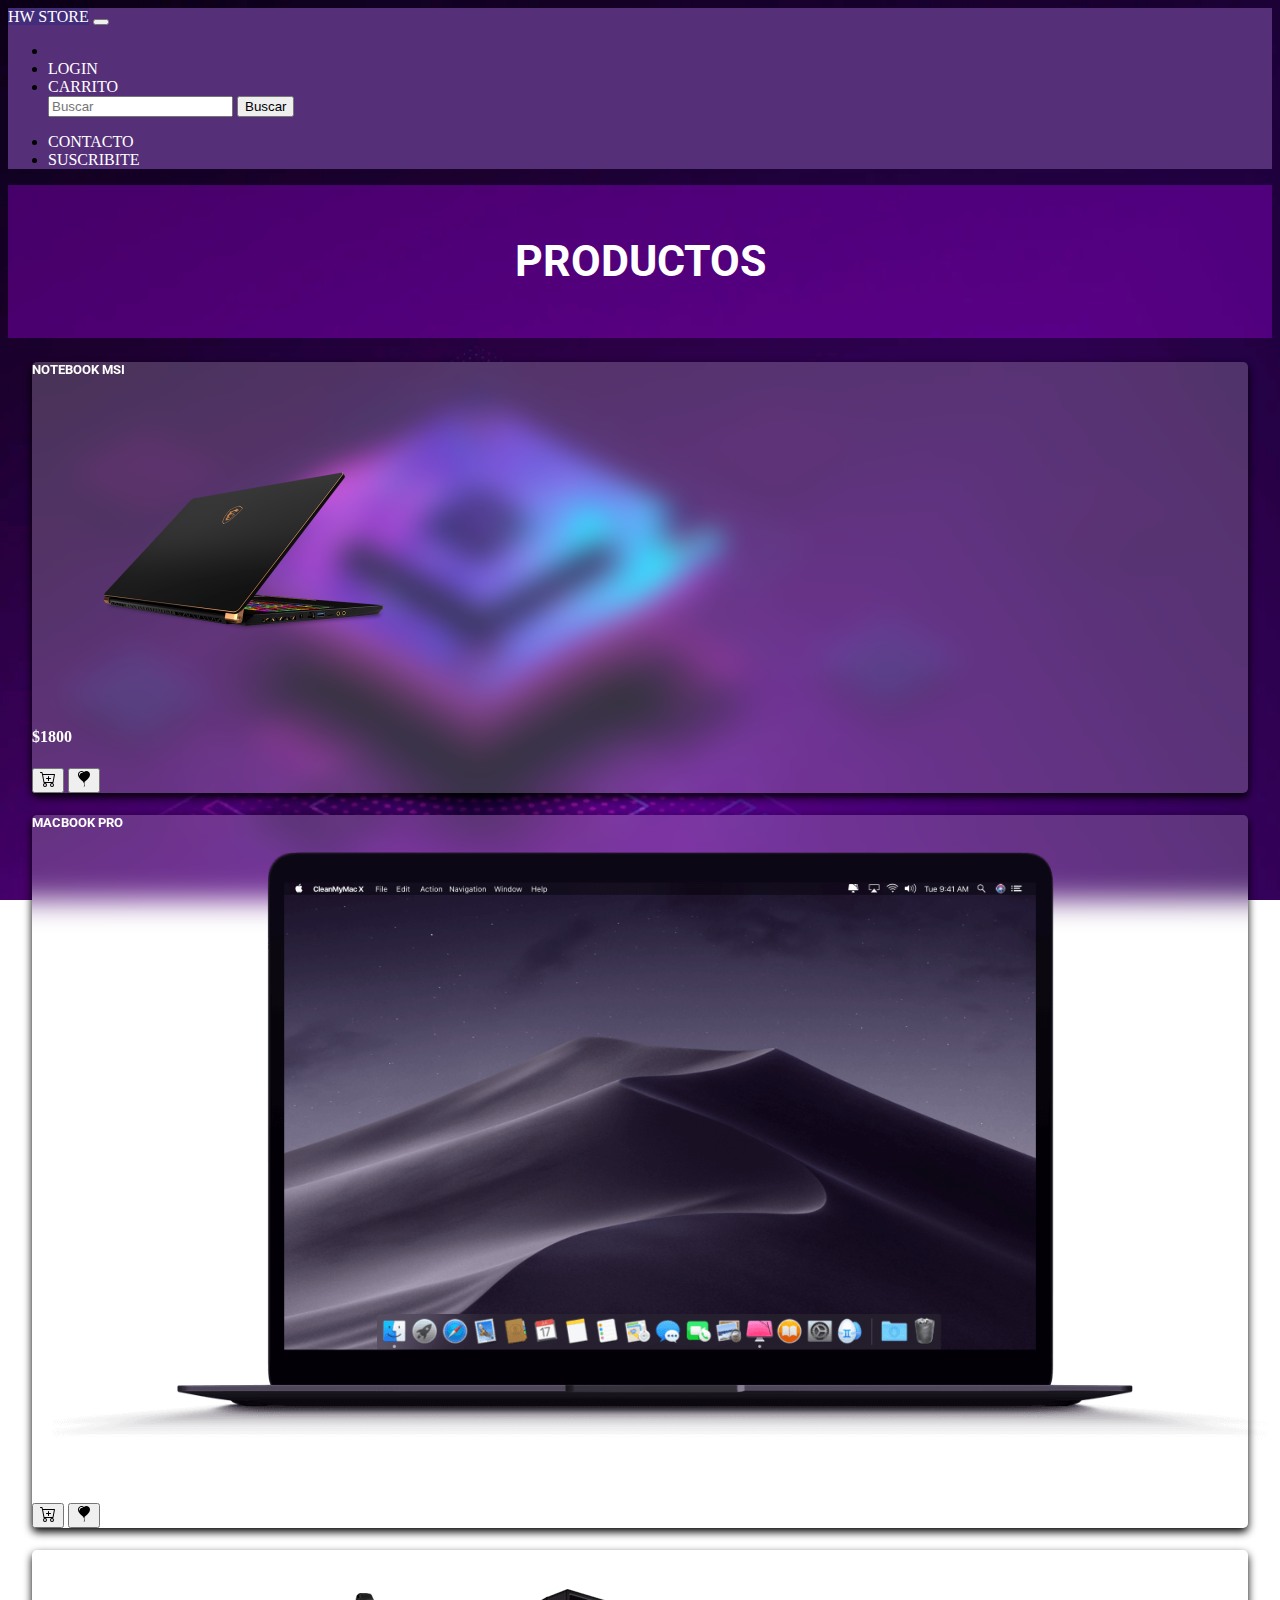
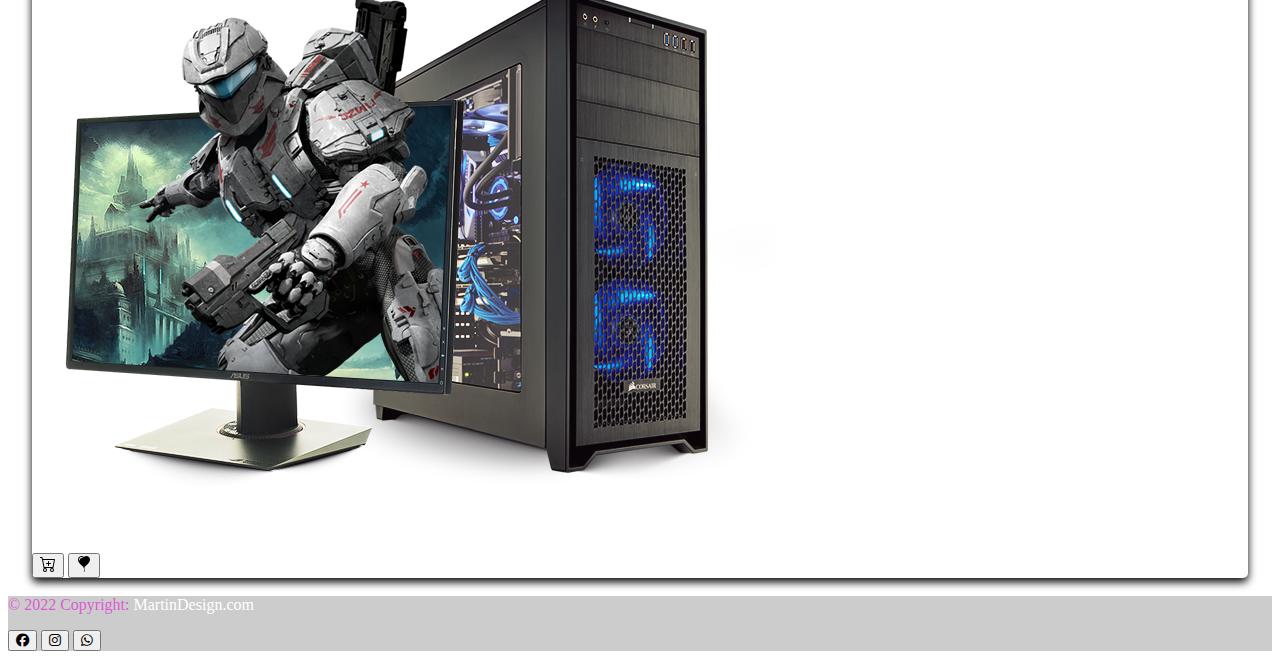
<file: index.html>
<!DOCTYPE html>
<html lang="es">
<head>
    <meta charset="UTF-8">
    <meta http-equiv="X-UA-Compatible" content="IE=edge">
    <meta name="viewport" content="width=device-width, initial-scale=1.0">
    <link rel="preconnect" href="https://fonts.gstatic.com">
    <link href="https://fonts.googleapis.com/css2?family=Roboto:wght@300&display=swap" rel="stylesheet">
    <link href="https://cdn.jsdelivr.net/npm/bootstrap@5.2.3/dist/css/bootstrap.min.css" rel="stylesheet" integrity="sha384-rbsA2VBKQhggwzxH7pPCaAqO46MgnOM80zW1RWuH61DGLwZJEdK2Kadq2F9CUG65" crossorigin="anonymous">
    <link rel="stylesheet" href="https://cdn.jsdelivr.net/npm/@fortawesome/fontawesome-free@6.1.0/css/all.css">    
    <!-- Custom CSS -->
    <link rel="stylesheet" href="./css/styles.css">   
    <title>HW Store</title>
    <link rel="icon" type="image/x-icon" href="img/favicon-16x16.png">
</head>

<body class="d-flex flex-column min-vh-100">

<header >    
    <nav class="navbar navbar-expand-lg navcustom">    
        <div class="container-fluid ">
          <a class="navbar-brand logo alogo " href="index.html">HW STORE</a>
          <button class="navbar-toggler" type="button" data-bs-toggle="collapse" data-bs-target="#navbarSupportedContent" 
                aria-controls="navbarSupportedContent" aria-expanded="false" aria-label="Toggle navigation">
            <span class="navbar-toggler-icon"></span>
          </button>
          <div class="collapse navbar-collapse flex-grow-1 d-flex " id="navbarSupportedContent">
            <ul class="navbar-nav me-auto mb-2 mb-lg-0 navcustom">
              <li class="nav-item">
              </li>
              <li class="nav-item ">
                <a class="nav-link " href="./pages/login.html">LOGIN</a>
              </li>              
              <li class="nav-item">
                <a class="nav-link" href="./pages/carrito.html">CARRITO</a>
              </li>
              
              <div>
                  <form class="d-flex " role="buscar">
                      <input class="form-control me-2" type="buscar" placeholder="Buscar" aria-label="Buscar">
                      <button class="btn btn-outline-success" type="submit">Buscar</button>
                    </form>         

                </div>          
            </ul>
            <div class="collapse navbar-collapse" id="navbarScroll">
                <ul class="navbar-nav ms-auto mb-2 mb-lg-0">
                  <li class="nav-item">
                    <a class="nav-link" href="./pages/contacto.html">CONTACTO</a>
                  </li>
                  <li class="nav-item">
                    <a class="nav-link " href="./pages/suscribite.html">SUSCRIBITE</a>
                </li>                                                              
                </ul>
              </div>

          </div>
        </div>
      </nav>
</header>

<main>        

    <section class="portada-index">

        <div class="portada-texto">
            <h2>PRODUCTOS</h2>
        </div>        

    <div class="container mt-5 mb-3">
        <div class="row ">
            <div class="col-md-4 ">
                <div class="card p-3 mb-2 micard">
                    <div class="d-flex justify-content-between">
                        <div class="d-flex flex-row align-items-center">                            
                            <div class="ms-3 c-details misitems">
                                <h5>NOTEBOOK MSI</h5>
                            </div>
                        </div>                        
                    </div>
                    <div class="mt-5">
                                <div class="row d-flex justify-content-center my-4 misitems">
                                    <img src="./img/MSI.png" class="w-100 link1" alt="Articulo">
                                    <h4 class="d-flex flex-row align-items-center">$1800</h4>
                                </div>                                            
                                <button type="button" class="btn btn-primary btn-lg btn-block " data-mdb-toggle="tooltip"
                                title="Agregar al carrito">
                                <svg xmlns="http://www.w3.org/2000/svg" width="16" height="16" fill="currentColor" class="bi bi-cart-plus" viewBox="0 0 16 16">
                                    <path d="M9 5.5a.5.5 0 0 0-1 0V7H6.5a.5.5 0 0 0 0 1H8v1.5a.5.5 0 0 0 1 0V8h1.5a.5.5 0 0 0 0-1H9V5.5z"/>
                                    <path d="M.5 1a.5.5 0 0 0 0 1h1.11l.401 1.607 1.498 7.985A.5.5 0 0 0 4 12h1a2 2 0 1 0 0 4 2 2 0 0 0 0-4h7a2 2 0 1 0 0 4 2 2 0 0 0 0-4h1a.5.5 0 0 0 .491-.408l1.5-8A.5.5 0 0 0 14.5 3H2.89l-.405-1.621A.5.5 0 0 0 2 1H.5zm3.915 10L3.102 4h10.796l-1.313 7h-8.17zM6 14a1 1 0 1 1-2 0 1 1 0 0 1 2 0zm7 0a1 1 0 1 1-2 0 1 1 0 0 1 2 0z"/>
                                  </svg>
                              </button>

                      <button type="button" class="btn btn-danger btn-lg btn-block " data-mdb-toggle="tooltip"
                      title="Agregar al carrito">
                        <svg xmlns="http://www.w3.org/2000/svg" width="16" height="16" fill="currentColor" class="bi bi-balloon-heart-fill" viewBox="0 0 16 16">
                            <path fill-rule="evenodd" d="M8.49 10.92C19.412 3.382 11.28-2.387 8 .986 4.719-2.387-3.413 3.382 7.51 10.92l-.234.468a.25.25 0 1 0 .448.224l.04-.08c.009.17.024.315.051.45.068.344.208.622.448 1.102l.013.028c.212.422.182.85.05 1.246-.135.402-.366.751-.534 1.003a.25.25 0 0 0 .416.278l.004-.007c.166-.248.431-.646.588-1.115.16-.479.212-1.051-.076-1.629-.258-.515-.365-.732-.419-1.004a2.376 2.376 0 0 1-.037-.289l.008.017a.25.25 0 1 0 .448-.224l-.235-.468ZM6.726 1.269c-1.167-.61-2.8-.142-3.454 1.135-.237.463-.36 1.08-.202 1.85.055.27.467.197.527-.071.285-1.256 1.177-2.462 2.989-2.528.234-.008.348-.278.14-.386Z"/>
                          </svg>                    
                      </button>
                      
                    </div>
                </div>
            </div>    

            <div class="col-md-4 ">
                <div class="card p-3 mb-2 micard">
                    <div class="d-flex justify-content-between">
                        <div class="d-flex flex-row align-items-center">                            
                            <div class="ms-3 c-details misitems">
                                <h5>MACBOOK PRO</h5>
                            </div>
                        </div>                        
                    </div>
                    <div class="mt-5">
                                <div class="row d-flex justify-content-center my-4 misitems">
                                    <img src="./img/macbpro.png" class="w-100 link1" alt="Articulo" >
                                    <h4 class="d-flex flex-row align-items-center">$3000</h4>
                                </div>                                            
                                <button type="button" class="btn btn-primary btn-lg btn-block " data-mdb-toggle="tooltip"
                                title="Agregar al carrito">
                                <svg xmlns="http://www.w3.org/2000/svg" width="16" height="16" fill="currentColor" class="bi bi-cart-plus" viewBox="0 0 16 16">
                                    <path d="M9 5.5a.5.5 0 0 0-1 0V7H6.5a.5.5 0 0 0 0 1H8v1.5a.5.5 0 0 0 1 0V8h1.5a.5.5 0 0 0 0-1H9V5.5z"/>
                                    <path d="M.5 1a.5.5 0 0 0 0 1h1.11l.401 1.607 1.498 7.985A.5.5 0 0 0 4 12h1a2 2 0 1 0 0 4 2 2 0 0 0 0-4h7a2 2 0 1 0 0 4 2 2 0 0 0 0-4h1a.5.5 0 0 0 .491-.408l1.5-8A.5.5 0 0 0 14.5 3H2.89l-.405-1.621A.5.5 0 0 0 2 1H.5zm3.915 10L3.102 4h10.796l-1.313 7h-8.17zM6 14a1 1 0 1 1-2 0 1 1 0 0 1 2 0zm7 0a1 1 0 1 1-2 0 1 1 0 0 1 2 0z"/>
                                  </svg>
                              </button>

                      <button type="button" class="btn btn-danger btn-lg btn-block " data-mdb-toggle="tooltip"
                      title="Agregar al carrito">
                        <svg xmlns="http://www.w3.org/2000/svg" width="16" height="16" fill="currentColor" class="bi bi-balloon-heart-fill" viewBox="0 0 16 16">
                            <path fill-rule="evenodd" d="M8.49 10.92C19.412 3.382 11.28-2.387 8 .986 4.719-2.387-3.413 3.382 7.51 10.92l-.234.468a.25.25 0 1 0 .448.224l.04-.08c.009.17.024.315.051.45.068.344.208.622.448 1.102l.013.028c.212.422.182.85.05 1.246-.135.402-.366.751-.534 1.003a.25.25 0 0 0 .416.278l.004-.007c.166-.248.431-.646.588-1.115.16-.479.212-1.051-.076-1.629-.258-.515-.365-.732-.419-1.004a2.376 2.376 0 0 1-.037-.289l.008.017a.25.25 0 1 0 .448-.224l-.235-.468ZM6.726 1.269c-1.167-.61-2.8-.142-3.454 1.135-.237.463-.36 1.08-.202 1.85.055.27.467.197.527-.071.285-1.256 1.177-2.462 2.989-2.528.234-.008.348-.278.14-.386Z"/>
                          </svg>                    
                      </button>
                    </div>
                </div>
            </div>               

            <div class="col-md-4 ">
                <div class="card p-3 mb-2 micard  ">
                    <div class="d-flex justify-content-between">
                        <div class="d-flex flex-row align-items-center">                            
                            <div class="ms-3 c-details misitems">
                                <h5>GAMING PC</h5>
                            </div>
                        </div>                        
                    </div>
                    <div class="mt-5">
                                <div class="row d-flex justify-content-center my-4 misitems">
                                    <img src="./img/pc.png" class="w-100 link1"  alt="Articulo" >
                                    <h4 class="d-flex flex-row align-items-center">$2500</h4>
                                </div>                                            
                                <button type="button" class="btn btn-primary btn-lg btn-block  " data-mdb-toggle="tooltip"
                                title="Agregar al carrito">
                                <svg xmlns="http://www.w3.org/2000/svg" width="16" height="16" fill="currentColor" class="bi bi-cart-plus" viewBox="0 0 16 16">
                                    <path d="M9 5.5a.5.5 0 0 0-1 0V7H6.5a.5.5 0 0 0 0 1H8v1.5a.5.5 0 0 0 1 0V8h1.5a.5.5 0 0 0 0-1H9V5.5z"/>
                                    <path d="M.5 1a.5.5 0 0 0 0 1h1.11l.401 1.607 1.498 7.985A.5.5 0 0 0 4 12h1a2 2 0 1 0 0 4 2 2 0 0 0 0-4h7a2 2 0 1 0 0 4 2 2 0 0 0 0-4h1a.5.5 0 0 0 .491-.408l1.5-8A.5.5 0 0 0 14.5 3H2.89l-.405-1.621A.5.5 0 0 0 2 1H.5zm3.915 10L3.102 4h10.796l-1.313 7h-8.17zM6 14a1 1 0 1 1-2 0 1 1 0 0 1 2 0zm7 0a1 1 0 1 1-2 0 1 1 0 0 1 2 0z"/>
                                  </svg>
                              </button>

                      <button type="button" class="btn btn-danger btn-lg btn-block " data-mdb-toggle="tooltip"
                      title="Agregar al carrito">
                        <svg xmlns="http://www.w3.org/2000/svg" width="16" height="16" fill="currentColor" class="bi bi-balloon-heart-fill" viewBox="0 0 16 16">
                            <path fill-rule="evenodd" d="M8.49 10.92C19.412 3.382 11.28-2.387 8 .986 4.719-2.387-3.413 3.382 7.51 10.92l-.234.468a.25.25 0 1 0 .448.224l.04-.08c.009.17.024.315.051.45.068.344.208.622.448 1.102l.013.028c.212.422.182.85.05 1.246-.135.402-.366.751-.534 1.003a.25.25 0 0 0 .416.278l.004-.007c.166-.248.431-.646.588-1.115.16-.479.212-1.051-.076-1.629-.258-.515-.365-.732-.419-1.004a2.376 2.376 0 0 1-.037-.289l.008.017a.25.25 0 1 0 .448-.224l-.235-.468ZM6.726 1.269c-1.167-.61-2.8-.142-3.454 1.135-.237.463-.36 1.08-.202 1.85.055.27.467.197.527-.071.285-1.256 1.177-2.462 2.989-2.528.234-.008.348-.278.14-.386Z"/>
                          </svg>                    
                      </button>
                    </div>
                </div>
            </div>           
        </div>        
    </section>
</main>

<footer class="text-center text-lg-start mt-auto">
    <div class="text-center p-3 mifooter">
      <p>© 2022 Copyright: <a href="#" class="links">MartinDesign.com</a>  </p>
      <button class="btn btn-primary" type="button">
        <i class="fa-brands fa-facebook"></i>
      </button>
      <button class="btn btn-danger" type="button">
        <i class="fa-brands fa-instagram"></i>
      </button>
      <button class="btn btn-success" type="button">
        <i class="fa-brands fa-whatsapp"></i>
      </button>   
    </div>
  </footer>


    <script src="https://cdn.jsdelivr.net/npm/bootstrap@5.2.3/dist/js/bootstrap.bundle.min.js" integrity="sha384-kenU1KFdBIe4zVF0s0G1M5b4hcpxyD9F7jL+jjXkk+Q2h455rYXK/7HAuoJl+0I4" crossorigin="anonymous"></script>
</body>
</html>
</file>
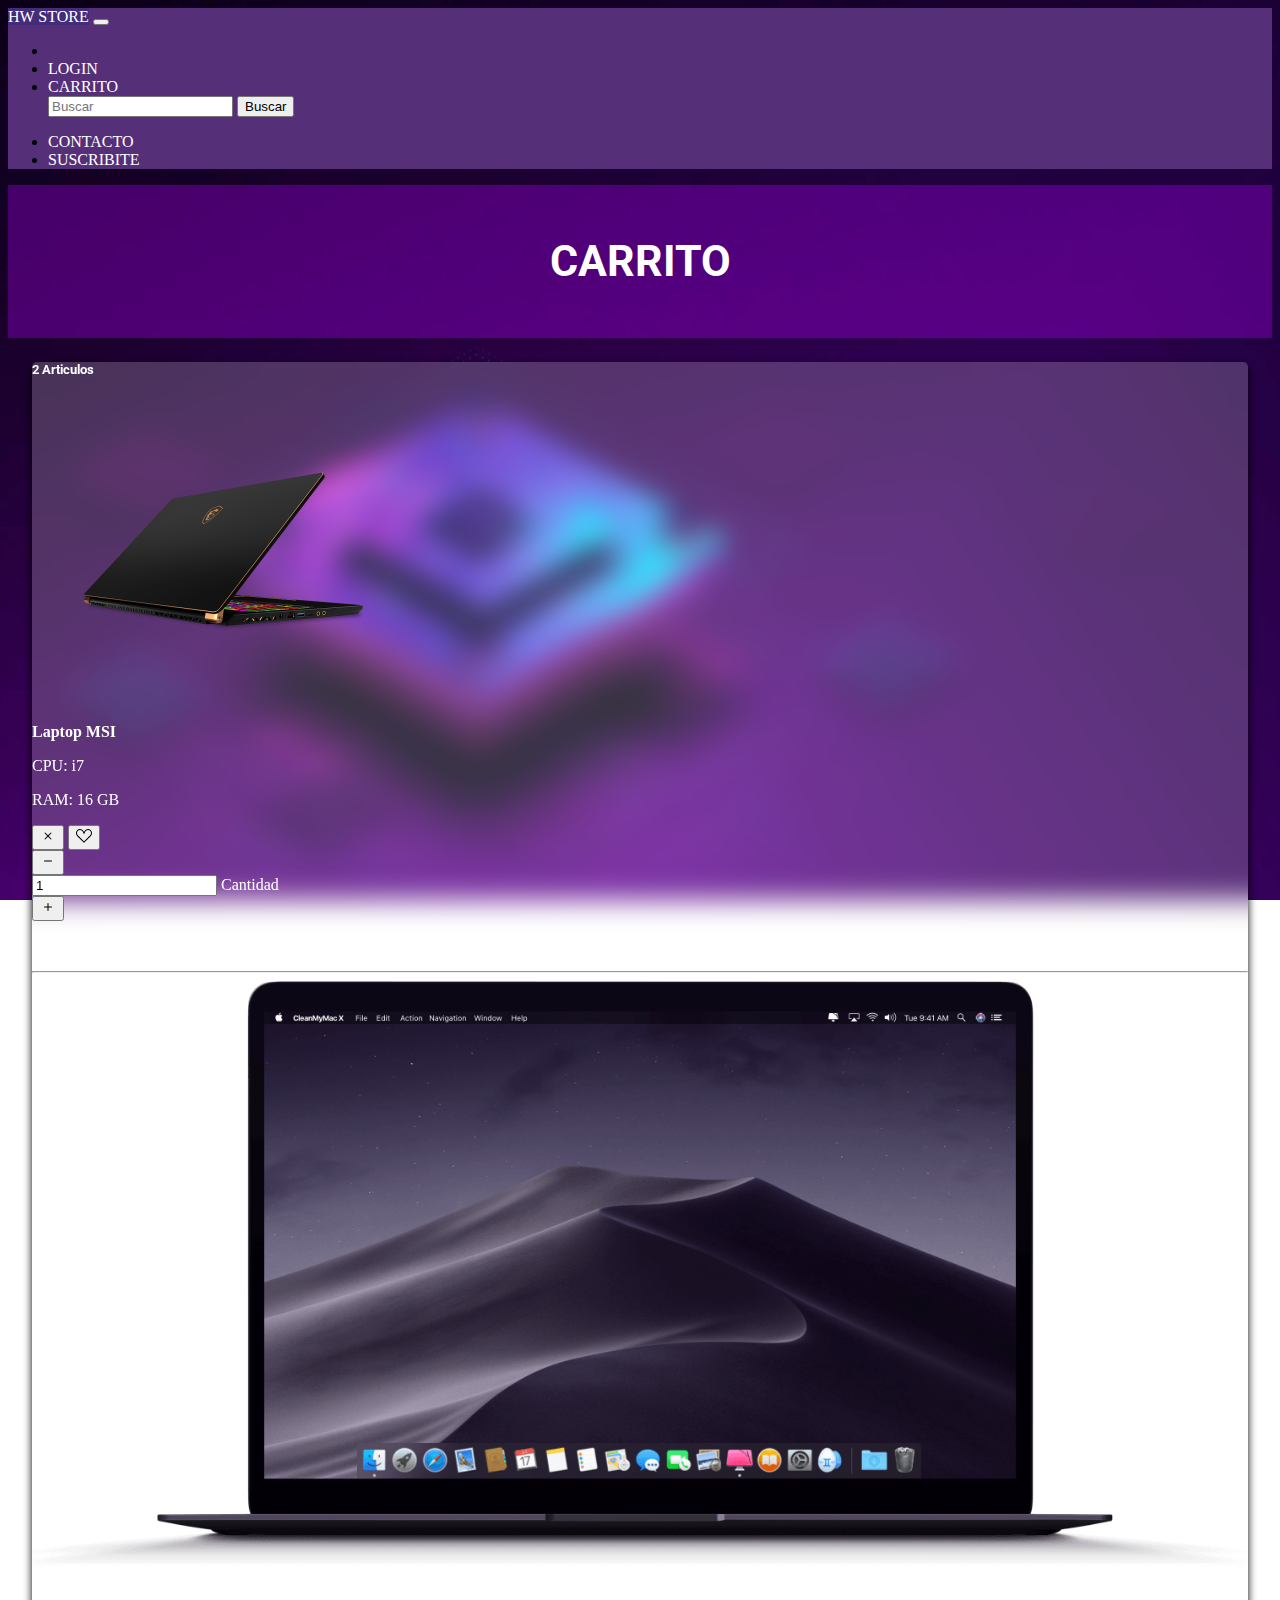
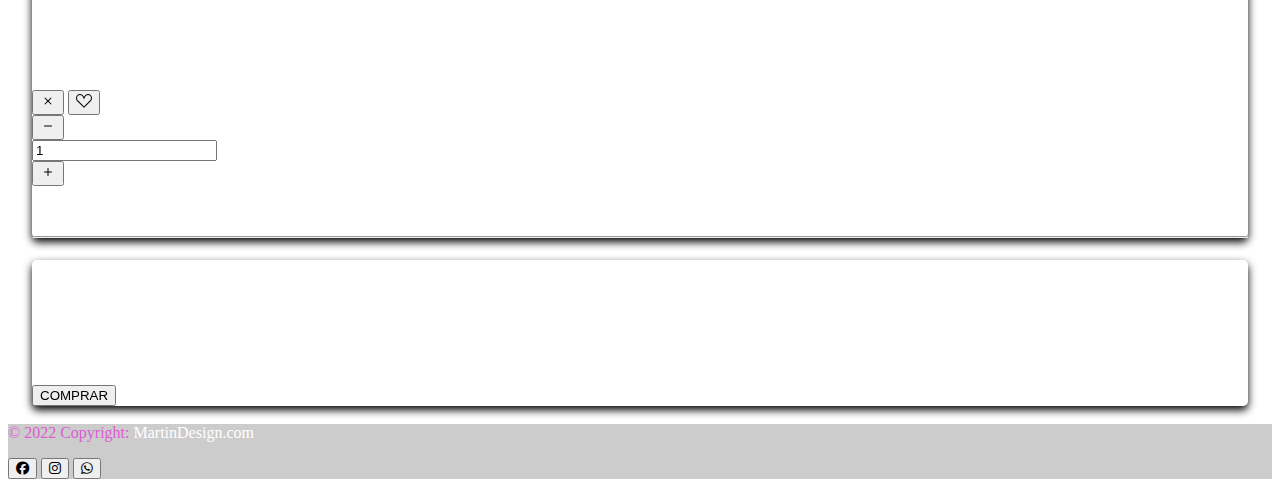
<file: pages/carrito.html>
<!DOCTYPE html>
<html lang="es">
<head>
    <meta charset="UTF-8">
    <meta http-equiv="X-UA-Compatible" content="IE=edge">
    <meta name="viewport" content="width=device-width, initial-scale=1.0">    
    <link rel="preconnect" href="https://fonts.gstatic.com">
    <link href="https://fonts.googleapis.com/css2?family=Roboto:wght@300&display=swap" rel="stylesheet">
    <link href="https://cdn.jsdelivr.net/npm/bootstrap@5.2.3/dist/css/bootstrap.min.css" rel="stylesheet" integrity="sha384-rbsA2VBKQhggwzxH7pPCaAqO46MgnOM80zW1RWuH61DGLwZJEdK2Kadq2F9CUG65" crossorigin="anonymous">
    <link rel="stylesheet" href="https://cdn.jsdelivr.net/npm/@fortawesome/fontawesome-free@6.1.0/css/all.css">    
    <!-- Custom CSS -->    
    <link rel="stylesheet" href="../css/styles.css">     
    <title>HW Store</title>
    <link rel="icon" type="image/x-icon" href="../img/favicon-16x16.png">
</head>
<body class="d-flex flex-column min-vh-100">
  <header>    
      <nav class="navbar navbar-expand-lg navcustom">    
        <div class="container-fluid ">
          <a class="navbar-brand logo" href="../index.html">HW STORE</a>
          <button class="navbar-toggler" type="button" data-bs-toggle="collapse" data-bs-target="#navbarSupportedContent" 
                aria-controls="navbarSupportedContent" aria-expanded="false" aria-label="Toggle navigation">
            <span class="navbar-toggler-icon"></span>
          </button>
          <div class="collapse navbar-collapse flex-grow-1 d-flex " id="navbarSupportedContent">
            <ul class="navbar-nav me-auto mb-2 mb-lg-0 navcustom">
              <li class="nav-item">
              </li>
              <li class="nav-item">
                <a class="nav-link" href="login.html">LOGIN</a>
              </li>              
              <li class="nav-item">
                <a class="nav-link" href="carrito.html">CARRITO</a>
              </li>
              
              <div>
                  <form class="d-flex " role="buscar">
                      <input class="form-control me-2" type="buscar" placeholder="Buscar" aria-label="Buscar">
                      <button class="btn btn-outline-success" type="submit">Buscar</button>
                    </form>         

                </div>          
            </ul>
            <div class="collapse navbar-collapse" id="navbarScroll">
                <ul class="navbar-nav ms-auto mb-2 mb-lg-0">
                  <li class="nav-item">
                    <a class="nav-link" href="contacto.html">CONTACTO</a>
                  </li>              
                  <li class="nav-item">
                    <a class="nav-link" href="suscribite.html">SUSCRIBITE</a>
                  </li>
                </ul>
              </div>

          </div>
        </div>
      </nav>
</header>
    <main>        
            <div class="portada-texto">
                <h2>CARRITO</h2>                
            </div>
            <section class="h-100 ">
                <div class="container py-5">
                  <div class="row d-flex justify-content-center my-4">
                    <div class="col-md-8">
                      <div class="card mb-4 micard">
                        <div class="card-header py-3">
                          <h5 class="mb-0">2 Articulos</h5>
                        </div>

                        <div class="card-body ">                          
                          <div class="row">
                            <div class="col-lg-3 col-md-12 mb-4 mb-lg-0">                          
                              <div class="bg-image hover-overlay hover-zoom ripple rounded" data-mdb-ripple-color="light">
                                <img src="../img/MSI.png"
                                  class="w-100" alt="Laptop MSI"/>
                              </div>                          
                            </div>              
                            <div class="col-lg-5 col-md-6 mb-4 mb-lg-0 misitems">                              
                              <p><strong>Laptop MSI</strong></p>
                              <p>CPU: i7</p>
                              <p>RAM: 16 GB</p>
                              <button type="button" class="btn btn-primary btn-sm me-1 mb-2" data-mdb-toggle="tooltip"
                                title="Eliminar item">
                                <svg xmlns="http://www.w3.org/2000/svg" width="16" height="16" fill="currentColor" class="bi bi-x" viewBox="0 0 16 16">
                                    <path d="M4.646 4.646a.5.5 0 0 1 .708 0L8 7.293l2.646-2.647a.5.5 0 0 1 .708.708L8.707 8l2.647 2.646a.5.5 0 0 1-.708.708L8 8.707l-2.646 2.647a.5.5 0 0 1-.708-.708L7.293 8 4.646 5.354a.5.5 0 0 1 0-.708z"/>
                                  </svg>
                              </button>
                              <button type="button" class="btn btn-danger btn-sm mb-2" data-mdb-toggle="tooltip"
                                title="Agregar a favoritos">
                                <svg xmlns="http://www.w3.org/2000/svg" width="16" height="16" fill="currentColor" class="bi bi-suit-heart" viewBox="0 0 16 16">
                                    <path d="m8 6.236-.894-1.789c-.222-.443-.607-1.08-1.152-1.595C5.418 2.345 4.776 2 4 2 2.324 2 1 3.326 1 4.92c0 1.211.554 2.066 1.868 3.37.337.334.721.695 1.146 1.093C5.122 10.423 6.5 11.717 8 13.447c1.5-1.73 2.878-3.024 3.986-4.064.425-.398.81-.76 1.146-1.093C14.446 6.986 15 6.131 15 4.92 15 3.326 13.676 2 12 2c-.777 0-1.418.345-1.954.852-.545.515-.93 1.152-1.152 1.595L8 6.236zm.392 8.292a.513.513 0 0 1-.784 0c-1.601-1.902-3.05-3.262-4.243-4.381C1.3 8.208 0 6.989 0 4.92 0 2.755 1.79 1 4 1c1.6 0 2.719 1.05 3.404 2.008.26.365.458.716.596.992a7.55 7.55 0 0 1 .596-.992C9.281 2.049 10.4 1 12 1c2.21 0 4 1.755 4 3.92 0 2.069-1.3 3.288-3.365 5.227-1.193 1.12-2.642 2.48-4.243 4.38z"/>
                                  </svg>
                              </button>                              
                            </div>              

                            <div class="col-lg-4 col-md-6 mb-4 mb-lg-0 misitems">
                              
                              <div class="d-flex mb-4" style="max-width: 300px">
                                <button class="btn btn-primary px-3 me-2"
                                  onclick="this.parentNode.querySelector('input[type=number]').stepDown()">                                  
                                  <svg xmlns="http://www.w3.org/2000/svg" width="16" height="16" fill="currentColor" class="bi bi-dash" viewBox="0 0 16 16">
                                    <path d="M4 8a.5.5 0 0 1 .5-.5h7a.5.5 0 0 1 0 1h-7A.5.5 0 0 1 4 8z"/>
                                  </svg>                                  
                                </button>
              
                                <div class="form-outline">
                                  <input id="form1" min="0" name="cantidad" value="1" type="number" class="form-control" />
                                  <label class="form-label" for="form1">Cantidad</label>
                                </div>
              
                                <button class="btn btn-primary px-3 ms-2"
                                  onclick="this.parentNode.querySelector('input[type=number]').stepUp()">                                  
                                  <svg xmlns="http://www.w3.org/2000/svg" width="16" height="16" fill="currentColor" class="bi bi-plus" viewBox="0 0 16 16">
                                    <path d="M8 4a.5.5 0 0 1 .5.5v3h3a.5.5 0 0 1 0 1h-3v3a.5.5 0 0 1-1 0v-3h-3a.5.5 0 0 1 0-1h3v-3A.5.5 0 0 1 8 4z"/>
                                  </svg>
                                </button>
                              </div>                                                           
                              <p class="text-start text-md-center">
                                <strong>$1800</strong>
                              </p>                              
                            </div>
                          </div>                                        
                          <hr class="my-4" />
                        </div>

                        <div class="card-body ">                          
                            <div class="row">
                              <div class="col-lg-3 col-md-12 mb-4 mb-lg-0">                          
                                <div class="bg-image hover-overlay hover-zoom ripple rounded" data-mdb-ripple-color="light">
                                  <img src="../img/macbpro.png"
                                    class="w-100" alt="MACBOOK PRO"/>
                                </div>                          
                              </div>              
                              <div class="col-lg-5 col-md-6 mb-4 mb-lg-0 misitems">                              
                                <p><strong>MACBOOK PRO</strong></p>
                                <p>CPU: i7</p>
                                <p>RAM: 16 GB</p>
                                <button type="button" class="btn btn-primary btn-sm me-1 mb-2" data-mdb-toggle="tooltip"
                                  title="Eliminar item">
                                  <svg xmlns="http://www.w3.org/2000/svg" width="16" height="16" fill="currentColor" class="bi bi-x" viewBox="0 0 16 16">
                                      <path d="M4.646 4.646a.5.5 0 0 1 .708 0L8 7.293l2.646-2.647a.5.5 0 0 1 .708.708L8.707 8l2.647 2.646a.5.5 0 0 1-.708.708L8 8.707l-2.646 2.647a.5.5 0 0 1-.708-.708L7.293 8 4.646 5.354a.5.5 0 0 1 0-.708z"/>
                                    </svg>
                                </button>
                                <button type="button" class="btn btn-danger btn-sm mb-2" data-mdb-toggle="tooltip"
                                  title="Agregar a favoritos">
                                  <svg xmlns="http://www.w3.org/2000/svg" width="16" height="16" fill="currentColor" class="bi bi-suit-heart" viewBox="0 0 16 16">
                                      <path d="m8 6.236-.894-1.789c-.222-.443-.607-1.08-1.152-1.595C5.418 2.345 4.776 2 4 2 2.324 2 1 3.326 1 4.92c0 1.211.554 2.066 1.868 3.37.337.334.721.695 1.146 1.093C5.122 10.423 6.5 11.717 8 13.447c1.5-1.73 2.878-3.024 3.986-4.064.425-.398.81-.76 1.146-1.093C14.446 6.986 15 6.131 15 4.92 15 3.326 13.676 2 12 2c-.777 0-1.418.345-1.954.852-.545.515-.93 1.152-1.152 1.595L8 6.236zm.392 8.292a.513.513 0 0 1-.784 0c-1.601-1.902-3.05-3.262-4.243-4.381C1.3 8.208 0 6.989 0 4.92 0 2.755 1.79 1 4 1c1.6 0 2.719 1.05 3.404 2.008.26.365.458.716.596.992a7.55 7.55 0 0 1 .596-.992C9.281 2.049 10.4 1 12 1c2.21 0 4 1.755 4 3.92 0 2.069-1.3 3.288-3.365 5.227-1.193 1.12-2.642 2.48-4.243 4.38z"/>
                                    </svg>
                                </button>                              
                              </div>              
  
                              <div class="col-lg-4 col-md-6 mb-4 mb-lg-0 misitems">
                                
                                <div class="d-flex mb-4" style="max-width: 300px">
                                  <button class="btn btn-primary px-3 me-2"
                                    onclick="this.parentNode.querySelector('input[type=number]').stepDown()">                                  
                                    <svg xmlns="http://www.w3.org/2000/svg" width="16" height="16" fill="currentColor" class="bi bi-dash" viewBox="0 0 16 16">
                                      <path d="M4 8a.5.5 0 0 1 .5-.5h7a.5.5 0 0 1 0 1h-7A.5.5 0 0 1 4 8z"/>
                                    </svg>                                  
                                  </button>
                
                                  <div class="form-outline">
                                    <input id="form1" min="0" name="cantidad" value="1" type="number" class="form-control" />
                                    <label class="form-label" for="form1">Cantidad</label>
                                  </div>
                
                                  <button class="btn btn-primary px-3 ms-2"
                                    onclick="this.parentNode.querySelector('input[type=number]').stepUp()">                                  
                                    <svg xmlns="http://www.w3.org/2000/svg" width="16" height="16" fill="currentColor" class="bi bi-plus" viewBox="0 0 16 16">
                                      <path d="M8 4a.5.5 0 0 1 .5.5v3h3a.5.5 0 0 1 0 1h-3v3a.5.5 0 0 1-1 0v-3h-3a.5.5 0 0 1 0-1h3v-3A.5.5 0 0 1 8 4z"/>
                                    </svg>
                                  </button>
                                </div>                                                           
                                <p class="text-start text-md-center">
                                  <strong>$3000</strong>
                                </p>                              
                              </div>
                            </div>                                        
                            <hr class="my-4" />
                          </div>           

                      </div>


                    </div>
                    <div class="col-md-4">
                      <div class="card mb-4 micard">
                        <div class="card-header py-3">
                          <h5 class="mb-0">Resumen</h5>
                        </div>
                        <div class="card-body">
                          <ul class="list-group list-group-flush ">
                            <li
                              class="list-group-item d-flex justify-content-between align-items-center border-0 px-0 pb-0 resumen">
                              Productos
                              <span>$4800</span>
                            </li>
                            <li class="list-group-item d-flex justify-content-between align-items-center px-0 resumen">
                              Envio
                              <span>Gratis</span>
                            </li>
                            <li
                              class="list-group-item d-flex justify-content-between align-items-center border-0 px-0 mb-3 resumen">
                              <div>
                                <strong>Total</strong>
                              </div>
                              <span><strong>$4800</strong></span>
                            </li>
                          </ul>
              
                          <button type="button" class="btn btn-primary btn-lg btn-block">
                            COMPRAR
                          </button>
                        </div>
                      </div>
                    </div>
                  </div>
                </div>
              </section>            
    </main>

    <footer class="text-center text-lg-start mt-auto">
      <div class="text-center p-3 mifooter">
        <p>© 2022 Copyright: <a href="#" class="links">MartinDesign.com</a>  </p>
        <button class="btn btn-primary" type="button">
          <i class="fa-brands fa-facebook"></i>
        </button>
        <button class="btn btn-danger" type="button">
          <i class="fa-brands fa-instagram"></i>
        </button>
        <button class="btn btn-success" type="button">
          <i class="fa-brands fa-whatsapp"></i>
        </button>   
      </div>
    </footer>


        <script src="https://cdn.jsdelivr.net/npm/bootstrap@5.2.3/dist/js/bootstrap.bundle.min.js" integrity="sha384-kenU1KFdBIe4zVF0s0G1M5b4hcpxyD9F7jL+jjXkk+Q2h455rYXK/7HAuoJl+0I4" crossorigin="anonymous"></script>

</body>
</html>
</file>
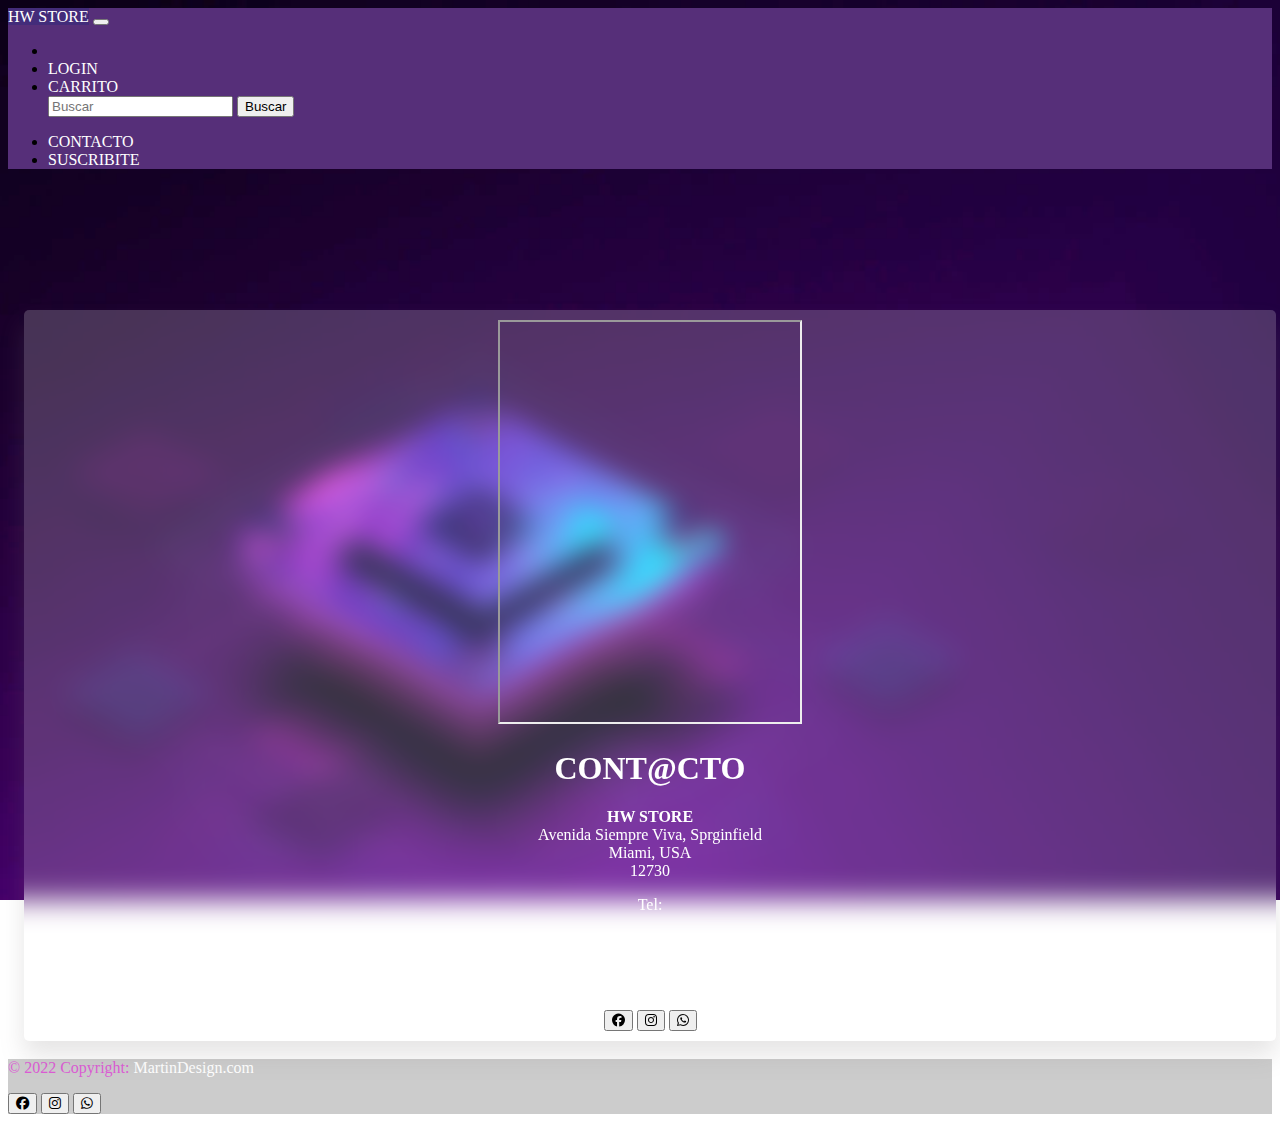
<file: pages/contacto.html>
<!DOCTYPE html>
<html lang="es">
<head>
    <meta charset="UTF-8">
    <meta http-equiv="X-UA-Compatible" content="IE=edge">
    <meta name="viewport" content="width=device-width, initial-scale=1.0">    
    <link rel="preconnect" href="https://fonts.gstatic.com">
    <link href="https://fonts.googleapis.com/css2?family=Roboto:wght@300&display=swap" rel="stylesheet">
    <link href="https://cdn.jsdelivr.net/npm/bootstrap@5.2.3/dist/css/bootstrap.min.css" rel="stylesheet" integrity="sha384-rbsA2VBKQhggwzxH7pPCaAqO46MgnOM80zW1RWuH61DGLwZJEdK2Kadq2F9CUG65" crossorigin="anonymous">
    <link rel="stylesheet" href="https://cdn.jsdelivr.net/npm/@fortawesome/fontawesome-free@6.1.0/css/all.css">
    <!-- Custom CSS -->    

    <link rel="stylesheet" href="../css/styles.css">           
    <title>HW Store</title>
    <link rel="icon" type="image/x-icon" href="../img/favicon-16x16.png">
</head>


<body class="d-flex flex-column min-vh-100">
  <header>
      <nav class="navbar navbar-expand-lg navcustom">    
        <div class="container-fluid ">
          <a class="navbar-brand logo" href="../index.html">HW STORE</a>
          <button class="navbar-toggler" type="button" data-bs-toggle="collapse" data-bs-target="#navbarSupportedContent" 
                aria-controls="navbarSupportedContent" aria-expanded="false" aria-label="Toggle navigation">
            <span class="navbar-toggler-icon"></span>
          </button>
          <div class="collapse navbar-collapse flex-grow-1 d-flex " id="navbarSupportedContent">
            <ul class="navbar-nav me-auto mb-2 mb-lg-0 navcustom">
              <li class="nav-item">
              </li>
              <li class="nav-item">
                <a class="nav-link" href="login.html">LOGIN</a>
              </li>              
              <li class="nav-item">
                <a class="nav-link" href="carrito.html">CARRITO</a>
              </li>
              
              <div>
                  <form class="d-flex " role="buscar">
                      <input class="form-control me-2" type="buscar" placeholder="Buscar" aria-label="Buscar">
                      <button class="btn btn-outline-success" type="submit">Buscar</button>
                    </form>         

                </div>          
            </ul>
            <div class="collapse navbar-collapse" id="navbarScroll">
                <ul class="navbar-nav ms-auto mb-2 mb-lg-0">
                  <li class="nav-item">
                    <a class="nav-link" href="contacto.html">CONTACTO</a>
                  </li>              
                  <li class="nav-item">
                    <a class="nav-link" href="suscribite.html">SUSCRIBITE</a>
                  </li>
                </ul>
              </div>
          </div>
        </div>
      </nav>
</header>
  <main>        
    <section class="portada-index">
      <div class="container">
        <div class="row w-100 contacto-card">
          <div class="col-lg-6 my-4">
            <iframe
              src="https://www.google.com/maps/embed?pb=!1m18!1m12!1m3!1d12084.742903629685!2d-80.14399008033325!3d25.776654939704194!2m3!1f0!2f0!3f0!3m2!1i1024!2i768!4f13.1!3m3!1m2!1s0x0%3A0x23ca3eea8f1c1b42!2sBest%20Buy!5e0!3m2!1sen!2suy!4v1671493763174!5m2!1sen!2suy"
              class="w-100" height="400" allowfullscreen="" loading="lazy"></iframe>
          </div>
          <div class="col-lg-6 my-4 d-flex align-items-center">
            <div>
              <h1>CONT@CTO</h1>              
              <direccion>
                <strong>HW STORE</strong><br>
                Avenida Siempre Viva, Sprginfield<br>            
                Miami, USA<br>
                12730<br>
                <p title="Tel">Tel:</p> (+001) 856-1891-791
              </direccion><br>
              <h6>Seguinos en nuestras redes:</h6>              
              <button class="btn btn-primary" type="button">
                <i class="fa-brands fa-facebook"></i>
              </button>
              <button class="btn btn-danger" type="button">
                <i class="fa-brands fa-instagram"></i>
              </button>
              <button class="btn btn-success" type="button">
                <i class="fa-brands fa-whatsapp"></i>
              </button>      
            </div>
          </div>
        </div>
    </div>
    </section>
</main>

      <footer class="text-center text-lg-start mt-auto">
        <div class="text-center p-3 mifooter">
          <p>© 2022 Copyright: <a href="#" class="links">MartinDesign.com</a>  </p>
          <button class="btn btn-primary" type="button">
            <i class="fa-brands fa-facebook"></i>
          </button>
          <button class="btn btn-danger" type="button">
            <i class="fa-brands fa-instagram"></i>
          </button>
          <button class="btn btn-success" type="button">
            <i class="fa-brands fa-whatsapp"></i>
          </button>   
        </div>
      </footer>

      <script src="https://cdn.jsdelivr.net/npm/bootstrap@5.2.3/dist/js/bootstrap.bundle.min.js" integrity="sha384-kenU1KFdBIe4zVF0s0G1M5b4hcpxyD9F7jL+jjXkk+Q2h455rYXK/7HAuoJl+0I4" crossorigin="anonymous"></script>
</body>
</html>
</file>
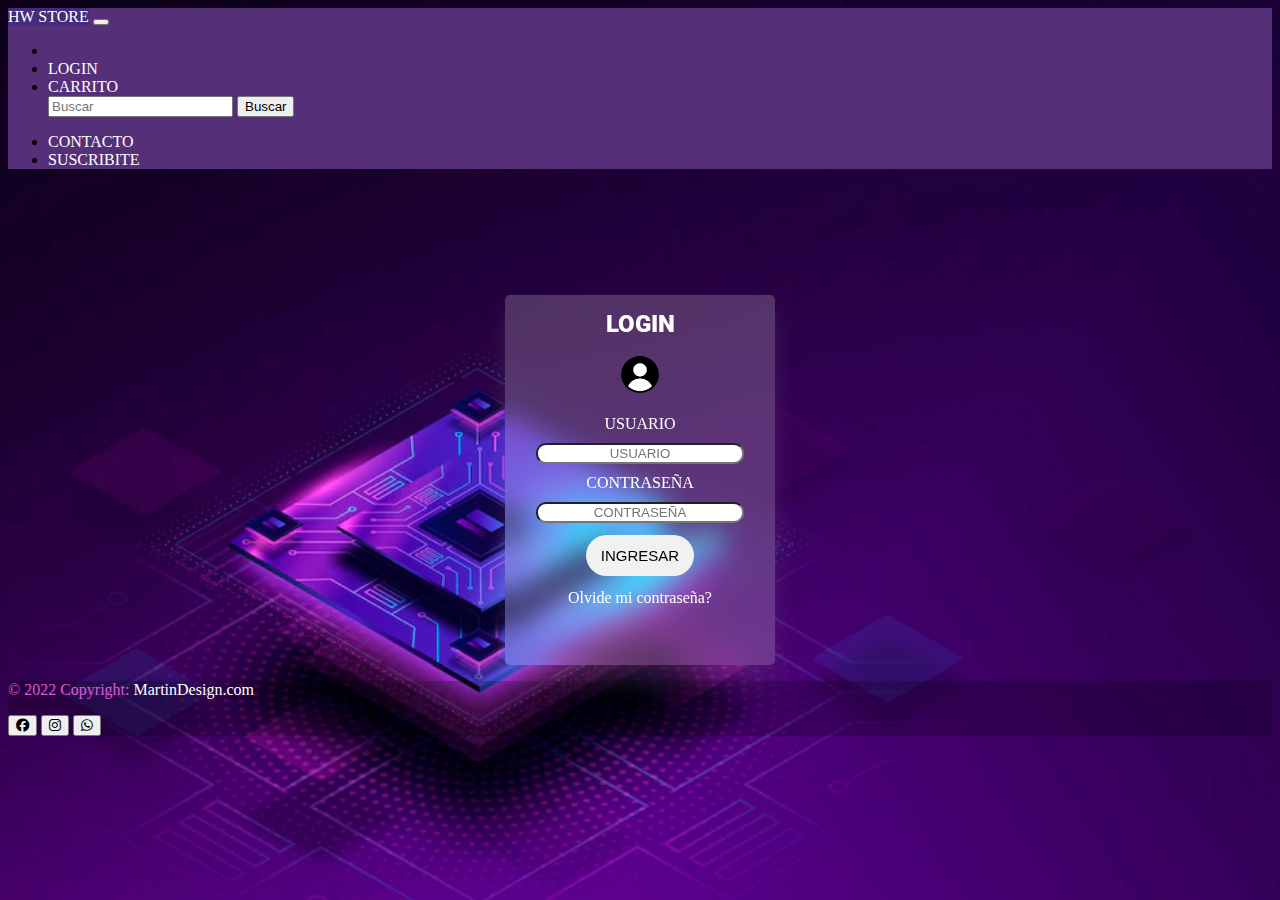
<file: pages/login.html>
<!DOCTYPE html>
<html lang="es">
<head>
    <meta charset="UTF-8">
    <meta http-equiv="X-UA-Compatible" content="IE=edge">
    <meta name="viewport" content="width=device-width, initial-scale=1.0">
    <link rel="preconnect" href="https://fonts.gstatic.com">
    <link href="https://fonts.googleapis.com/css2?family=Roboto:wght@300&display=swap" rel="stylesheet">
    <link href="https://cdn.jsdelivr.net/npm/bootstrap@5.2.3/dist/css/bootstrap.min.css" rel="stylesheet" integrity="sha384-rbsA2VBKQhggwzxH7pPCaAqO46MgnOM80zW1RWuH61DGLwZJEdK2Kadq2F9CUG65" crossorigin="anonymous">
    <link rel="stylesheet" href="https://cdn.jsdelivr.net/npm/@fortawesome/fontawesome-free@6.1.0/css/all.css">    
    <!-- Custom CSS -->    
    <link rel="stylesheet" href="../css/styles.css">   
    <title>HW Store</title>
    <link rel="icon" type="image/x-icon" href="../img/favicon-16x16.png">
</head>
<body class="d-flex flex-column min-vh-100">
  <header>
      <nav class="navbar navbar-expand-lg navcustom">    
        <div class="container-fluid ">
          <a class="navbar-brand logo" href="../index.html">HW STORE</a>
          <button class="navbar-toggler" type="button" data-bs-toggle="collapse" data-bs-target="#navbarSupportedContent" 
                aria-controls="navbarSupportedContent" aria-expanded="false" aria-label="Toggle navigation">
            <span class="navbar-toggler-icon"></span>
          </button>
          <div class="collapse navbar-collapse flex-grow-1 d-flex " id="navbarSupportedContent">
            <ul class="navbar-nav me-auto mb-2 mb-lg-0 navcustom">
              <li class="nav-item">
              </li>
              <li class="nav-item">
                <a class="nav-link" href="login.html">LOGIN</a>
              </li>              
              <li class="nav-item">
                <a class="nav-link" href="carrito.html">CARRITO</a>
              </li>
              
              <div>
                  <form class="d-flex " role="buscar">
                      <input class="form-control me-2" type="buscar" placeholder="Buscar" aria-label="Buscar">
                      <button class="btn btn-outline-success" type="submit">Buscar</button>
                    </form>         

                </div>          
            </ul>
            <div class="collapse navbar-collapse" id="navbarScroll">
                <ul class="navbar-nav ms-auto mb-2 mb-lg-0">
                  <li class="nav-item">
                    <a class="nav-link" href="contacto.html">CONTACTO</a>
                  </li>
                  <li class="nav-item">
                    <a class="nav-link" href="suscribite.html">SUSCRIBITE</a>
                </li>      
                </ul>
              </div>

          </div>
        </div>
      </nav>
</header>

<main>        
  <section class="portada-index">
      <div class="login-card">
        <h2> <b>LOGIN</b> </h2>              
        <form action="" >
          <div class="imgcontainer">
            <img src="../img/user.png" alt="usuario" class="usuarioicono">
          </div>
        
          <div>
            <label class="loginInput" for="usuario">USUARIO</label>
            <input class="loginInput" type="text" placeholder="USUARIO" name="usuario" required>
        
            <label class="loginInput" for="psw">CONTRASEÑA</label>
            <input class="loginInput" type="password" placeholder="CONTRASEÑA" name="psw" required>
                
            <button class="loginButton" type="submit">INGRESAR</button>
            <span class="loginInput loginspan" class="psw">Olvide mi <a href="#">contraseña?</a></span>
          </div>
        </form>              
      </div>    

  </section>

</main>

<footer class="text-center text-lg-start mt-auto">
  <div class="text-center p-3 mifooter">
    <p>© 2022 Copyright: <a href="#" class="links">MartinDesign.com</a>  </p>
    <button class="btn btn-primary" type="button">
      <i class="fa-brands fa-facebook"></i>
    </button>
    <button class="btn btn-danger" type="button">
      <i class="fa-brands fa-instagram"></i>
    </button>
    <button class="btn btn-success" type="button">
      <i class="fa-brands fa-whatsapp"></i>
    </button>   
  </div>
</footer>


    <script src="https://cdn.jsdelivr.net/npm/bootstrap@5.2.3/dist/js/bootstrap.bundle.min.js" integrity="sha384-kenU1KFdBIe4zVF0s0G1M5b4hcpxyD9F7jL+jjXkk+Q2h455rYXK/7HAuoJl+0I4" crossorigin="anonymous"></script>
</body>
</html>
</file>
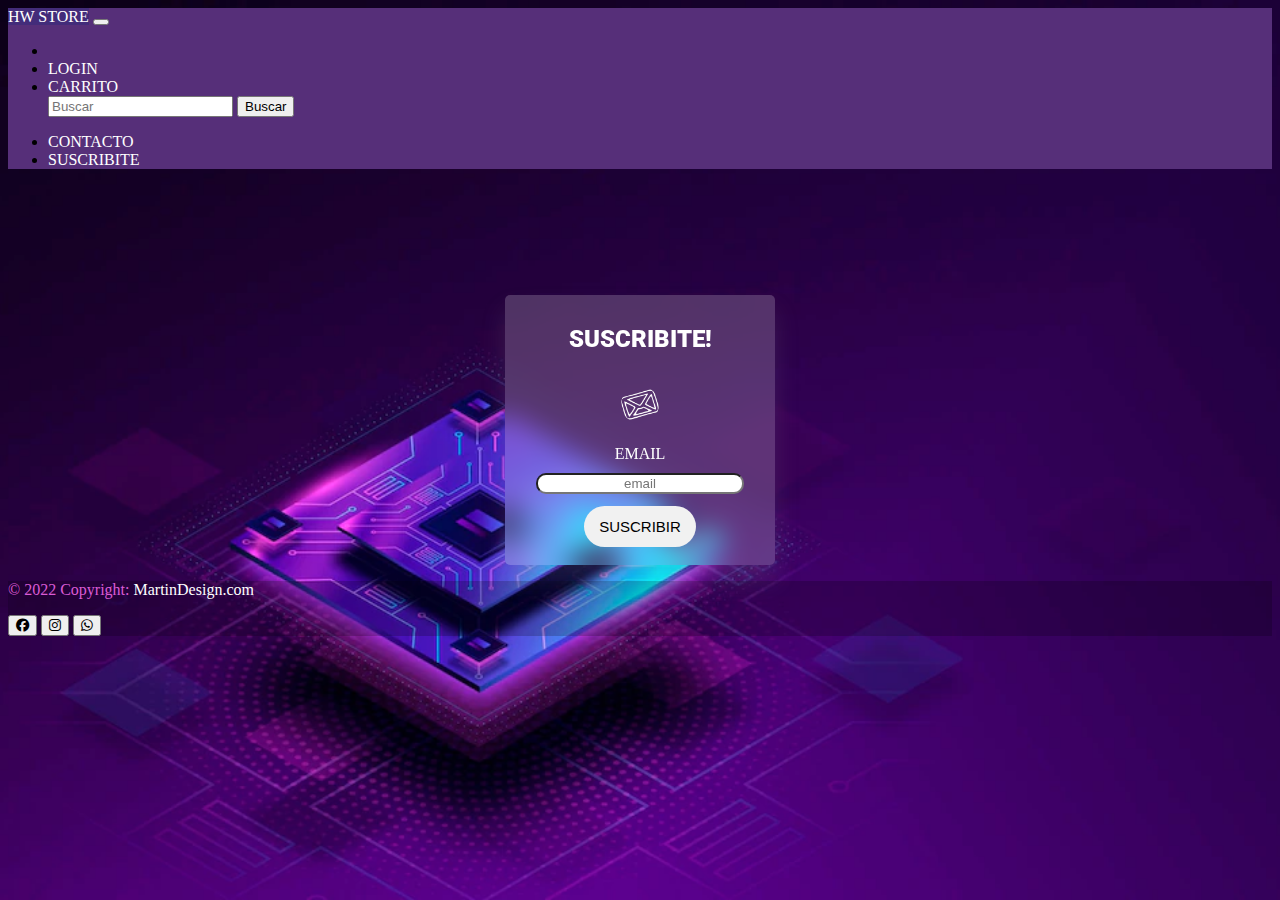
<file: pages/suscribite.html>
<!DOCTYPE html>
<html lang="es">
<head>
    <meta charset="UTF-8">
    <meta http-equiv="X-UA-Compatible" content="IE=edge">
    <meta name="viewport" content="width=device-width, initial-scale=1.0">    
    <link rel="preconnect" href="https://fonts.gstatic.com">
    <link href="https://fonts.googleapis.com/css2?family=Roboto:wght@300&display=swap" rel="stylesheet">
    <link href="https://cdn.jsdelivr.net/npm/bootstrap@5.2.3/dist/css/bootstrap.min.css" rel="stylesheet" integrity="sha384-rbsA2VBKQhggwzxH7pPCaAqO46MgnOM80zW1RWuH61DGLwZJEdK2Kadq2F9CUG65" crossorigin="anonymous">
    <link rel="stylesheet" href="https://cdn.jsdelivr.net/npm/@fortawesome/fontawesome-free@6.1.0/css/all.css">    
    <!-- Custom CSS -->    
    <link rel="stylesheet" href="../css/styles.css">   
    <title>HW Store</title>
    <link rel="icon" type="image/x-icon" href="../img/favicon-16x16.png">
</head>
<body class="d-flex flex-column min-vh-100">
  <header>    
      <nav class="navbar navbar-expand-lg navcustom">    
        <div class="container-fluid ">
          <a class="navbar-brand logo" href="../index.html">HW STORE</a>
          <button class="navbar-toggler" type="button" data-bs-toggle="collapse" data-bs-target="#navbarSupportedContent" 
                aria-controls="navbarSupportedContent" aria-expanded="false" aria-label="Toggle navigation">
            <span class="navbar-toggler-icon"></span>
          </button>
          <div class="collapse navbar-collapse flex-grow-1 d-flex " id="navbarSupportedContent">
            <ul class="navbar-nav me-auto mb-2 mb-lg-0 navcustom">
              <li class="nav-item">
              </li>
              <li class="nav-item">
                <a class="nav-link" href="login.html">LOGIN</a>
              </li>              
              <li class="nav-item">
                <a class="nav-link" href="carrito.html">CARRITO</a>
              </li>              
              <div>
                  <form class="d-flex " role="buscar">
                      <input class="form-control me-2" type="buscar" placeholder="Buscar" aria-label="Buscar">
                      <button class="btn btn-outline-success" type="submit">Buscar</button>
                    </form>         
                </div>          
            </ul>
            <div class="collapse navbar-collapse" id="navbarScroll">
                <ul class="navbar-nav ms-auto mb-2 mb-lg-0">
                  <li class="nav-item">
                    <a class="nav-link" href="contacto.html">CONTACTO</a>
                  </li>              
                  <li class="nav-item">
                    <a class="nav-link" href="suscribite.html">SUSCRIBITE</a>
                  </li>
                </ul>
              </div>

          </div>
        </div>
      </nav>
</header>

    <main>        
        <section class="portada-index">
            <div class="suscribite-card">
              <h2> <b>SUSCRIBITE!</b> </h2>              
              <form action="" >
                <div class="imgcontainer">
                  <img src="../img/email-8-xxl.png" alt="usuario" class="usuarioicono">
                </div>
              
                <div>
                  <label class="loginInput" for="email">EMAIL</label>
                  <input class="loginInput" type="text" placeholder="email" name="email" required>
                      
                  <button class="loginButton" type="submit">SUSCRIBIR</button>
                  
                </div>
              </form>              
            </div>    

        </section>

    </main>
    
    <footer class="text-center text-lg-start mt-auto">
      <div class="text-center p-3 mifooter">
        <p>© 2022 Copyright: <a href="#" class="links">MartinDesign.com</a>  </p>
        <button class="btn btn-primary" type="button">
          <i class="fa-brands fa-facebook"></i>
        </button>
        <button class="btn btn-danger" type="button">
          <i class="fa-brands fa-instagram"></i>
        </button>
        <button class="btn btn-success" type="button">
          <i class="fa-brands fa-whatsapp"></i>
        </button>   
      </div>
    </footer>

</body>
</html>
</file>
<file: css/styles.css>
body {
  height: 100%;
  background-image: url(../img/chipbg.png);
  background-attachment: fixed;
  background-position: center;
  background-repeat: no-repeat;
  background-size: cover;
  overflow-x: hidden;
}

.navcustom {
  background-color: #562f79;
}

.logo {
  overflow: hidden;
  background-color: #432c7a;
}

.alogo {
  color: white;
}

a {
  color: white;
  text-decoration: none;
}

nav .navbar-nav li a {
  color: white !important;
}

nav .navbar-brand {
  color: white !important;
}

.cards-wrapper {
  display: flex;
  justify-content: center;
}

.card img {
  max-width: 100%;
  max-height: 100%;
}

.card {
  margin: 0 0.5em;
  box-shadow: 2px 6px 8px 0 rgba(22, 22, 26, 0.18);
  border: none;
  border-radius: 0;
}

.carousel-inner {
  padding: 1em;
}

.carousel-control-prev,
.carousel-control-next {
  background-color: #e1e1e1;
  width: 5vh;
  height: 5vh;
  border-radius: 50%;
  top: 50%;
  transform: translateY(-50%);
}

.portada-index {
  height: 100%;
  background-image: url(../img/chipbg.png);
  background-attachment: fixed;
  background-position: center;
  background-repeat: no-repeat;
  background-size: cover;
}

links {
  color: rgb(255, 255, 255);
  background-color: transparent;
  text-decoration: none;
}

links:visited {
  color: rgb(255, 255, 255);
  background-color: transparent;
  text-decoration: none;
}

.portada-texto {
  background-color: rgba(179, 0, 255, 0.32);
  font-size: 1.8rem;
  padding: 15px;
  /* border-radius: 20px; */
  text-align: center;
}

h2 {
  font-family: "Roboto", sans-serif;
  color: rgb(255, 255, 255);
}

h5 {
  font-family: "Roboto", sans-serif;
  color: rgb(255, 255, 255);
}

.micard {
  box-shadow: 0 4px 8px 0 rgb(0, 0, 0);
  background-color: rgba(255, 255, 255, 0.2);
  transition: 0.3s;
  backdrop-filter: blur(14px);
  border-radius: 5px;
}

.resumen {
  color: white;
  background-color: rgba(255, 255, 255, 0.2);
  backdrop-filter: blur(14px);
}

h5 {
  font-family: "Roboto", sans-serif;
  color: rgb(255, 255, 255);
}

.misitems {
  color: rgb(255, 255, 255);
}

.card-img-top {
  width: 100%;
  height: 15vw;
  object-fit: cover;
}

img.carritoicon {
  margin: 5% 5%;
  width: 20% !important;
  height: auto;
}

img.usuarioicono {
  width: 15%;
  border-radius: 50%;
  margin: 5%;
}

.login-card {
  color: white;
  margin-right: auto;
  margin-left: auto;
  margin-top: 10%;
  width: 250px;
  box-shadow: 0 15px 25px rgba(129, 124, 124, 0.2);
  height: 350px;
  border-radius: 5px;
  backdrop-filter: blur(14px);
  background-color: rgba(255, 255, 255, 0.2);
  padding: 10px;
  text-align: center;
}

.login-card h2 {
  margin: 5px;
}

.loginInput {
  margin: 2%;
  width: 80%;
  text-align: center;
  display: inline-block;
  border-radius: 10px;
}

.loginInput loginspan {
  margin-bottom: 10%;
}

.loginButton {
  margin: 3%;
  text-align: center;
  display: inline-block;
  border-radius: 25px;
  background-color: #f1f1f1;
  color: black;
  font-size: 15px;
  padding: 12px 15px;
  border: none;
  text-align: center;
}

.loginButton:hover {
  background-color: #432C7A;
  color: white;
}

.loginButon {
  transform: translate(-50%, -50%);
  -ms-transform: translate(-50%, -50%);
  background-color: #f1f1f1;
  color: black;
  font-size: 16px;
  padding: 16px 30px;
  border: none;
  cursor: pointer;
  border-radius: 5px;
  text-align: center;
}

.card:hover {
  box-shadow: 0 8px 16px 0 rgba(0, 0, 0, 0.2);
}

.contacto-card {
  color: white;
  margin-right: auto;
  margin-left: auto;
  margin-top: 10%;
  width: 100%;
  box-shadow: 0 15px 25px rgba(129, 124, 124, 0.2);
  height: 100%;
  border-radius: 5px;
  backdrop-filter: blur(14px);
  background-color: rgba(255, 255, 255, 0.2);
  padding: 10px;
  text-align: center;
}

.suscribite-card {
  color: white;
  margin-right: auto;
  margin-left: auto;
  margin-top: 10%;
  width: 250px;
  box-shadow: 0 15px 25px rgba(129, 124, 124, 0.2);
  height: 250px;
  border-radius: 5px;
  backdrop-filter: blur(14px);
  background-color: rgba(255, 255, 255, 0.2);
  padding: 10px;
  text-align: center;
}

.mifooter {
  background-color: rgba(0, 0, 0, 0.2);
  color: rgb(220, 91, 213);
}

a.menu:hover {
  background-color: yellow;
  font-size: 20px;
}

.container {
  padding: 2px 16px;
}

.CardLink {
  color: white;
  background-color: transparent;
  text-decoration: none;
}

.bg-papaya {
  color: papayawhip;
}

.maps iframe {
  width: 100%;
  height: 450px;
  text-align: center;
}

/*Animaciones*/
.link1 {
  transition: 0.4s;
  color: #562f79;
  font-size: 20px;
  text-decoration: none;
  padding: 0 10px;
  margin: 0 10px;
}

.link1:hover {
  background-color: rgba(69, 3, 110, 0.366);
  color: #562f79;
  padding: 24px 10px;
}

.navcustom {
  background-color: #562f79;
}

.logo {
  overflow: hidden;
  background-color: #432c7a;
}

.alogo {
  color: white;
}

nav .navbar-nav li a {
  color: white !important;
}

nav .navbar-brand {
  color: white !important;
}

/*# sourceMappingURL=styles.css.map */
</file>
